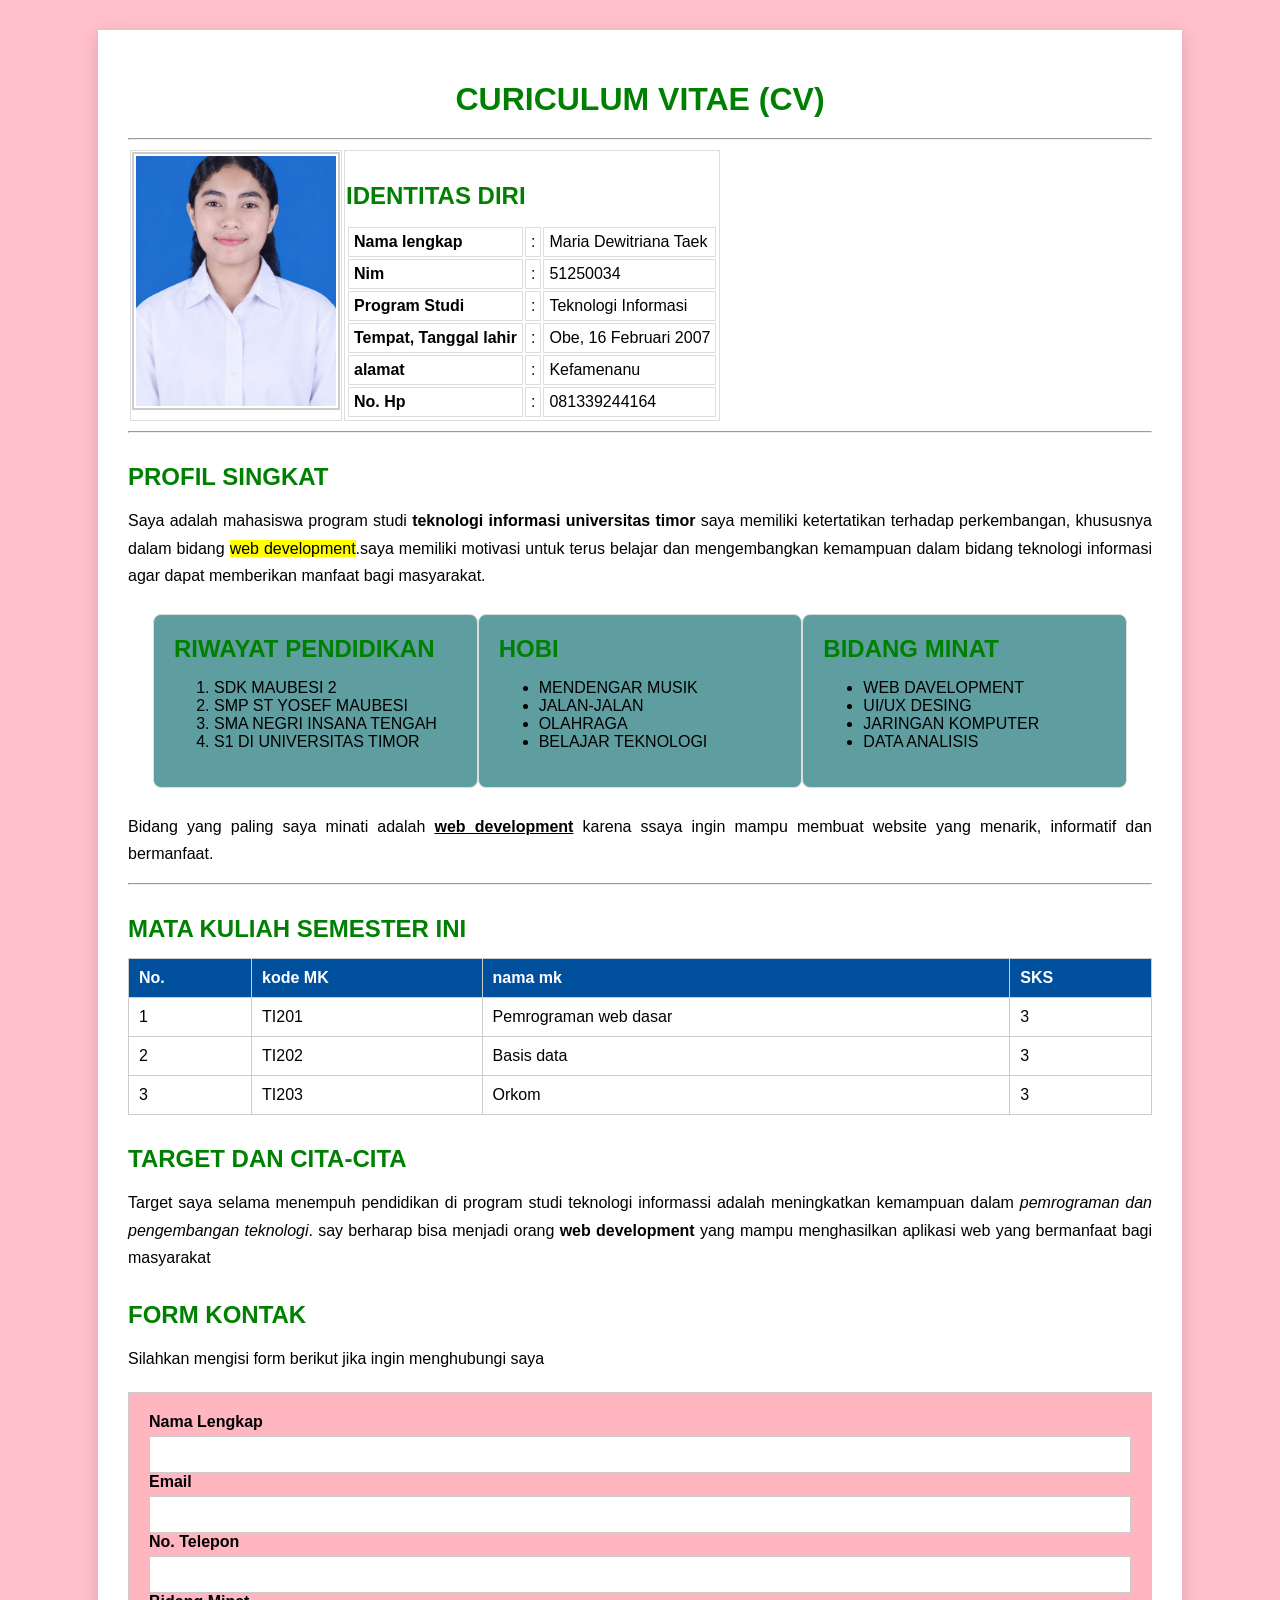
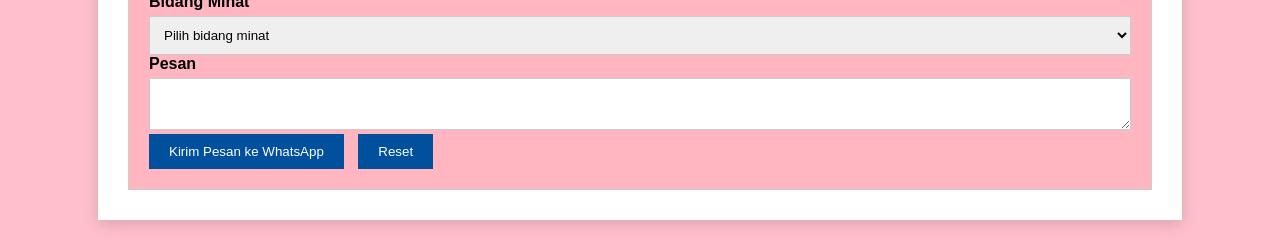
<file: index.html>
<!DOCTYPE html>
<html lang="en">
<head>
	<meta charset="UTF-8">
	<meta name="viewport" content="width=device-width, initial-scale=1.0">
	<title>CURICULUM VITAE</title>
	<link rel="stylesheet" href="./style.css">
</head>
<body>
<div class="container">



<h1>CURICULUM VITAE (CV)</h1><hr>
<table class="identitas">
	<tr>
		<td class="kolom-identitas">
			<img src="./image/foto.jpeg" alt="foto profil" class="foto-profil">
		</td>
		
		<td class="data-identitas">
			<h2>IDENTITAS DIRI</h2>
			<table>
				<tr>
					<td><strong>Nama lengkap</strong></td>
					<td>:</td>
					<td>Maria Dewitriana Taek</td>
				</tr>	
						<tr>
							<td><strong>Nim</strong></td>
							<td>:</td>
							<td>51250034</td>
						</tr>
						<tr>
							<td><strong>Program Studi</strong></td>
							<td>:</td>
							<td>Teknologi Informasi</td>
						</tr>
						<tr>
							<td><strong>Tempat, Tanggal lahir</strong></td>
							<td>:</td> 
							<td>Obe, 16 Februari 2007</td>
						</tr>
						<tr>
							<td><strong>alamat</strong></td>
							<td>:</td>
							<td>Kefamenanu</td>
						</tr>
						<tr>
							<td><strong>No. Hp</strong></td>
							<td>:</td>
							<td>081339244164</td>
						</tr>
				</table>		
			</td>
		</tr>
	</table>


	<hr>
	<h2>PROFIL SINGKAT</h2>
	<p> Saya adalah mahasiswa program studi <strong>teknologi informasi universitas timor</strong>
		saya memiliki ketertatikan terhadap perkembangan, khususnya dalam bidang <mark>web development</mark>.saya memiliki 
		motivasi untuk terus belajar dan mengembangkan kemampuan dalam bidang teknologi informasi agar dapat 
		memberikan manfaat
		bagi masyarakat.
	</p>
	<div class="grid-informasi"> 
	<div class="card">
	<h2>RIWAYAT PENDIDIKAN</h2>
	<ol>
			<li>SDK MAUBESI 2</li>
			<li>SMP ST YOSEF MAUBESI</li>
			<li>SMA NEGRI INSANA TENGAH</li>
			<li>S1 DI UNIVERSITAS TIMOR</li>
	</ol>
	</div>

	<div class="card">
	<h2>HOBI</h2>
	<ul>
			<li>MENDENGAR MUSIK</li>
			<li>JALAN-JALAN</li>
			<li>OLAHRAGA</li>
			<li>BELAJAR TEKNOLOGI</li>
	</ul>
	</div>

	<div class="card">
	<h2>BIDANG MINAT</h2>
	<ul>
			<li>WEB DAVELOPMENT</li>
			<li>UI/UX DESING</li>
			<li>JARINGAN KOMPUTER</li>
			<li>DATA ANALISIS</li>
	</ul>
	</div>
	</div>
	<p>Bidang yang paling saya minati adalah <strong><u>web development</u></strong>
		karena ssaya ingin mampu membuat website yang menarik, informatif dan bermanfaat.
	</p>
	<hr>
	<h2>MATA KULIAH SEMESTER INI</h2>
	<table class="tabel-matakuliah">
			<tr>
				<th>No.</th>
				<th>kode MK</th>
				<th>nama mk</th>
				<th>SKS</th>
			</tr>
			<tr>
				<td>1</td>
				<td>TI201</td>
				<td>Pemrograman web dasar</td>
				<td>3</td>
			</tr>
			<tr>
				<td>2</td>
				<td>TI202</td>
				<td>Basis data</td>
				<td>3</td>
			</tr>
			<tr>
				<td>3</td>
				<td>TI203</td>
				<td>Orkom</td>
				<td>3</td>
			</tr>
		</table>
	<h2>TARGET DAN CITA-CITA</h2>
	<p>
		Target saya selama menempuh pendidikan di program studi teknologi informassi adalah meningkatkan kemampuan dalam <em> 
		pemrograman dan pengembangan teknologi</em>.
		say berharap bisa menjadi orang <strong>web development</strong> yang mampu menghasilkan aplikasi web yang bermanfaat
		bagi masyarakat
	<h2>FORM KONTAK</h2>

<p>Silahkan mengisi form berikut jika ingin menghubungi saya</p>

<form id="formkontak">

    <label for="nama">Nama Lengkap</label>
    <input type="text" id="nama" name="nama" required>

    <label for="email">Email</label>
    <input type="email" id="email" name="email" required>

    <label for="telepon">No. Telepon</label>
    <input type="tel" id="telepon" name="telepon" required>

    <label for="minat">Bidang Minat</label>
    <select id="minat" name="minat" required>
        <option value="">Pilih bidang minat</option>
        <option value="Web Development">Web Development</option> 
        <option value="UI/UX Design">UI/UX Design</option>
        <option value="Artificial Intelligence">Artificial Intelligence</option>
        <option value="Data Analisis">Data Analisis</option>
    </select>

    <label for="pesan">Pesan</label>
    <textarea id="pesan" name="pesan" required></textarea>

    <button type="submit">Kirim Pesan ke WhatsApp</button>
    <button type="reset">Reset</button>

</form>

<script src="script.js"></script>
</body>
</html>
</file>
<file: style.css>
body {
background-color: pink;
font-family: Arial, sans-serif;
color: #000000; 
margin: 0;
padding: 0;
}

.container {
	width: 80%;
	margin: 30px auto;
	padding: 30px;
	background-color: white;
	box-shadow: 0 4px 15px rgba(0, 0, 0, 0.15);
}
h1 {
	color: green;
	text-align: center;
	margin-bottom: 20px;
}
h2 {
	color: green;
	margin-top: 30px;
	margin-bottom: 15px;
}

p {
	font-size: 16px;
	line-height: 1.7;
	text-align: justify;
}

.identitas {
	width: auto;
	
}

.kolom-foto {
	vertical-align: top;
	padding-right: 30px;
}

.kolom-identitas {
	vertical-align: top;
}

.foto-profil {
	width: 200px;
	height: 250px;
	object-fit: cover;
	border: 2px solid #ccc;
	padding: 2px;
}

.data-identitas td {
	padding: 5px;
}
.tabel-matakuliah {
    width: 100%;
    border-collapse: collapse;
    margin-top: 15px;
    margin-bottom: 20px;
}

.tabel-matakuliah th {
	background-color: #00509e;
	color: white;
	padding: 10px;
	border: 1px solid #cccccc; 
}

.tabel-matakuliah td {
    padding: 10px;
    border: 1px solid #cccccc;
}

a {
	color: #0066cc;
	text-decoration: none;
}

a:hover {
	color: red;
	text-decoration: underline;
}

form {
	background-color: #FFB6C1;
	padding: 20px;
	margin-top: 20px;

	border: 1px solid #cccccc;
}

label {
	display: block;
	font-weight: bold;
	margin-bottom: 5px;
}

input,
select,
textarea {
	width: 100%;
	padding: 10px;
	border: 1px solid #cccccc;
	box-sizing: border-box;
}

textarea {
	resize: vertical;
}

button {
	background-color: #00509e;
	color: white;
	padding: 10px 20px;
	border: none;
	margin-right: 10px;
	cursor: pointer;
}
button:hover {
	background-color: #FFB6C1;
}
button :hover {
	background-color: #003366;
}

.footer {
	text-align: center;
	color: #FFB6C1;
	margin-top: 30px;
}
.grid-informasi {
	display: grid;
	grid-template-columns: repeat(3, 1fr);
	gab:20px;
	margin-top: 25px;
	margin: 25px;
}

.card {
	background-color: cadetblue;
	padding: 20px;
	border: 1px solid #dddddd;
	border-radius: 8px;
}
.card h2 {
	margin-top: 0;
	margin-bottom: 15px;

}
.card p {
	text-emphasis: justify;
	line-height: 1.6;
}
.table{
	width: 100x;
	border-collapse: collapse;
}
th, td {
	padding: 10x;
	border: 1px solid #dddddd;
	text-align: left;
}
th {
	font-weight: bold;
}

@media	(max-width: 768px) {

	.container {
		width: 94%;
		max-width: 10px auto;
		padding: 15px;
	}

	h1 {font-size: 20px}
	h2 { font-size: 19px}
	p { font-size: 14px;line-height: 1.6;}

	.identitas > tbody > tr {
		display: flex;
		flex-direction: column;
	}
	.kolom-foto{
		width: 100%;
		padding-right: 0;
		text-align: center;
		margin-bottom: 20px;
	}
	.kolom-identitas {
		width: 100%;
		padding-right: 0;
	}
	.kolom-identitas h2 {
		max-resolution: 0;
		text-align: center;
	}
	.foto-profil {
		width: 130px;
	}
	.data-identitas td {
		padding: 4px 2px;
		font-size: 13px;
		vertical-align: top;
	}
	.grid-informasi {
		grid-template-columns: 1fr;
		gop: 15px;
	}
}
</file>
